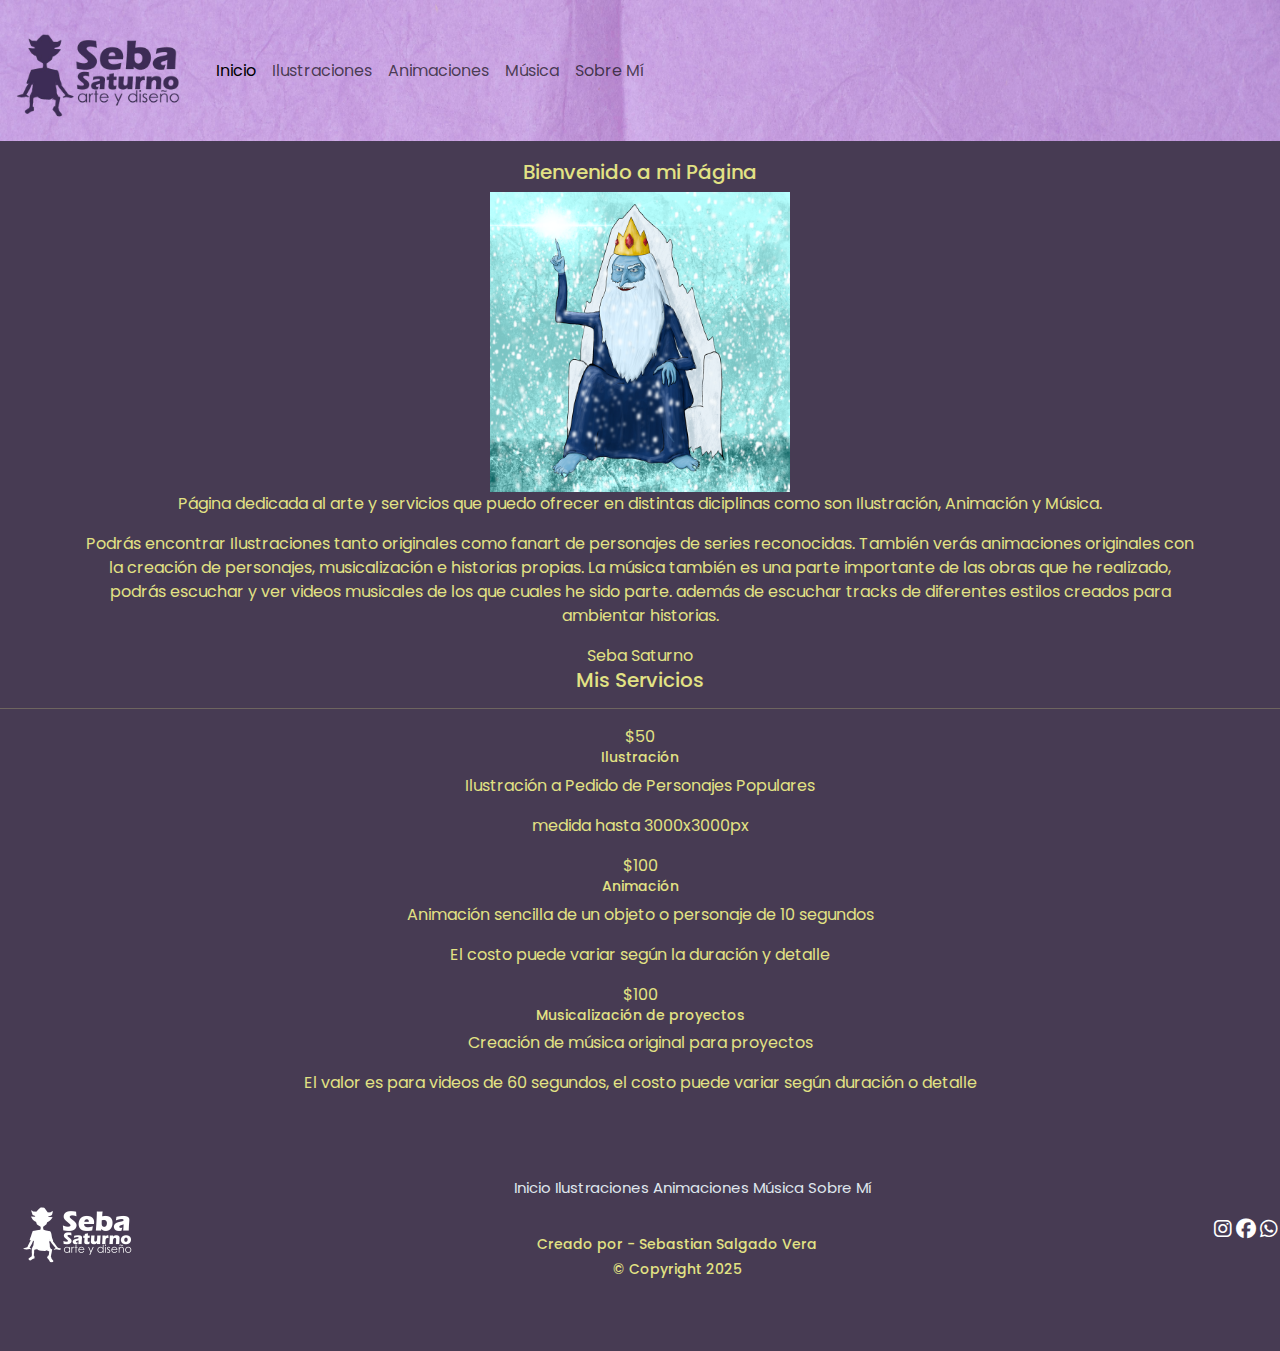
<file: index.html>
<!DOCTYPE html>
<html lang="es">
<head>
    <meta charset="UTF-8">

    <!--bootstrap-->
    <link rel="stylesheet" href="https://cdn.jsdelivr.net/npm/bootstrap@5.3.2/dist/css/bootstrap.min.css">

    <!--Libreria iconos font awesome-->
    <link rel="stylesheet" href="https://cdnjs.cloudflare.com/ajax/libs/font-awesome/6.7.2/css/all.min.css" 
    integrity="sha512-Evv84Mr4kqVGRNSgIGL/F/aIDqQb7xQ2vcrdIwxfjThSH8CSR7PBEakCr51Ck+w+/U6swU2Im1vVX0SVk9ABhg==" 
    crossorigin="anonymous" referrerpolicy="no-referrer" />
    
    <!--google font poppins-->
    <link rel="preconnect" href="https://fonts.googleapis.com">
    <link rel="preconnect" href="https://fonts.gstatic.com" crossorigin>
    <link href="https://fonts.googleapis.com/css2?family=Poppins:ital,wght@0,100;0,200;0,300;0,400;0,500;0,600;0,700;0,800;0,900;1,100;1,200;1,300;1,400;1,500;1,600;1,700;1,800;1,900&display=swap" rel="stylesheet">
    
    <!--Enlace a estilos propios -->
    <meta name="viewport" content="width=device-width, initial-scale=1.0">
    <link rel="stylesheet" href="../css/style.css">


    <title>Seba Saturno</title>
</head>
<body id="bodyIndex">
    <!--Estructura N°1= header/nav-->
    <header id="header">

    <!--Navbar bts-->
            <nav class="navbar navbar-expand-lg">
                <div class="container-fluid">
                    <a class="navbar-brand" href="#"><img src="icon/logo-seba.png" alt=""></a>
                    <button class="navbar-toggler" type="button" data-bs-toggle="collapse" data-bs-target="#navbarNavAltMarkup" aria-controls="navbarNavAltMarkup" aria-expanded="false" aria-label="Toggle navigation">
                    <span class="navbar-toggler-icon"></span>
                    </button>
                    <div class="collapse navbar-collapse" id="navbarNavAltMarkup">
                    <div class="navbar-nav">
                        <a class="nav-link active" aria-current="page" href="#">Inicio</a>
                        <a class="nav-link" href="pages/ilustraciones.html">Ilustraciones</a>
                        <a class="nav-link" href="pages/animacion.html">Animaciones</a>
                        <a class="nav-link" href="pages/musica.html">Música</a>
                        <a class="nav-link" href="pages/sobreMi.html">Sobre Mí</a>

                    </div>
                    </div>
                </div>
            </nav>
        </div>


    </header>

    <section class="about">
        <div class="about-txt">
            <h2>Bienvenido a mi Página</h2>
            <div class="about-img">
                <img src="images/rey helado.png">
            <p>
                Página dedicada al arte y servicios que puedo ofrecer en distintas diciplinas 
                como son Ilustración, Animación y Música.
            </p>
            <p>
                Podrás encontrar Ilustraciones tanto originales como fanart de personajes 
                de series reconocidas. También verás animaciones originales con la creación 
                de personajes, musicalización e historias propias. La música también es 
                una parte importante de las obras que he realizado, podrás escuchar y ver 
                videos musicales de los que cuales he sido parte. además de escuchar tracks 
                de diferentes estilos creados para ambientar historias.
            </p>
        </div>

        </div>
    </section>

    </section>
    <!--Estructura N°2= main-->
    <main class="services">
        <span>Seba Saturno</span>
        <h2>Mis Servicios</h2>
        <hr>

        <div class="service-1">
            <span>$50</span>
            <h3>Ilustración</h3>
            <p>Ilustración a Pedido de Personajes Populares</p>
            <p>medida hasta 3000x3000px</p>
        </div>

        <div class="service-1">
            <span>$100</span>
            <h3>Animación</h3>
            <p>Animación sencilla de un objeto o personaje de 10 segundos</p>
            <p>El costo puede variar según la duración y detalle</p>
        </div>

        <div class="service-1">
            <span>$100</span>
            <h3>Musicalización de proyectos</h3>
            <p>Creación de música original para proyectos</p>
            <p>El valor es para videos de 60 segundos, el costo puede variar 
                según duración o detalle</p>
        </div>
    </main>
    
    
    <!--Estructura N°1= footer-->
    <footer id="footer">
        <section class="footerLogo">
            <img src="icon/logo-seba-sin-fondo.png" alt="logo footer seba">
        </section>

        <section class="footerNav">
            <ul>
                <li><a href="#">Inicio</a></li>
                <li><a href="pages/ilustraciones.html">Ilustraciones</a></li>
                <li><a href="pages/animacion.html">Animaciones</a></li>
                <li><a href="pages/musica.html">Música</a></li>
                <li><a href="pages/sobreMi.html">Sobre Mí</a></li>
            </ul>

            <article class="footerNav-copy">
                <h3>Creado por - Sebastian Salgado Vera</h3>
                <h3>&copy Copyright 2025</h3>


            </article>
        </section>

        <section class="footerRedes">
            <i class="fa-brands fa-instagram"></i>
            <i class="fa-brands fa-facebook"></i>
            <i class="fa-brands fa-whatsapp"></i>
            <i class="fa-brands fa-square-behance"></i>
        </section>

    </footer>
        
    <!--bts js-->
    <script src="https://cdn.jsdelivr.net/npm/bootstrap@5.3.2/dist/js/bootstrap.bundle.min.js"></script>
</body>
</html>
</file>
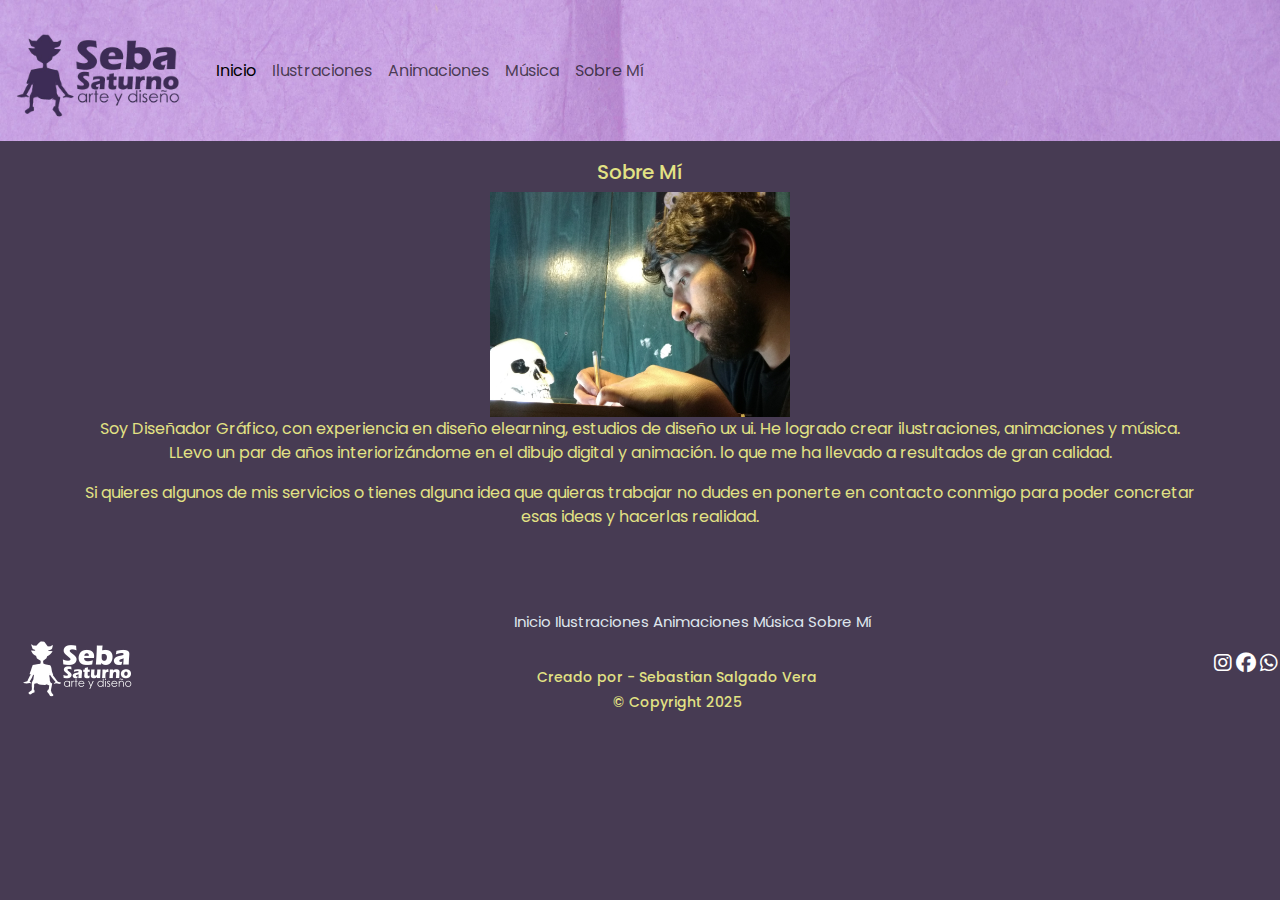
<file: pages/sobreMi.html>
<!DOCTYPE html>
<html lang="es">
<head>
    <meta charset="UTF-8">

    <!--bootstrap-->
    <link rel="stylesheet" href="https://cdn.jsdelivr.net/npm/bootstrap@5.3.2/dist/css/bootstrap.min.css">

    <!--Libreria iconos font awesome-->
    <link rel="stylesheet" href="https://cdnjs.cloudflare.com/ajax/libs/font-awesome/6.7.2/css/all.min.css" 
    integrity="sha512-Evv84Mr4kqVGRNSgIGL/F/aIDqQb7xQ2vcrdIwxfjThSH8CSR7PBEakCr51Ck+w+/U6swU2Im1vVX0SVk9ABhg==" 
    crossorigin="anonymous" referrerpolicy="no-referrer" />
    
    <!--google font poppins-->
    <link rel="preconnect" href="https://fonts.googleapis.com">
    <link rel="preconnect" href="https://fonts.gstatic.com" crossorigin>
    <link href="https://fonts.googleapis.com/css2?family=Poppins:ital,wght@0,100;0,200;0,300;0,400;0,500;0,600;0,700;0,800;0,900;1,100;1,200;1,300;1,400;1,500;1,600;1,700;1,800;1,900&display=swap" rel="stylesheet">
    
    <!--Enlace a estilos propios -->
    <meta name="viewport" content="width=device-width, initial-scale=1.0">
    <link rel="stylesheet" href="../css/style.css">


    <title>Seba Saturno</title>
</head>
<body id="bodyIndex">
    <!--Estructura N°1= header/nav-->
    <header id="header">

    <!--Navbar bts-->
            <nav class="navbar navbar-expand-lg">
                <div class="container-fluid">
                    <a class="navbar-brand" href="#"><img src="../icon/logo-seba.png" alt=""></a>
                    <button class="navbar-toggler" type="button" data-bs-toggle="collapse" data-bs-target="#navbarNavAltMarkup" aria-controls="navbarNavAltMarkup" aria-expanded="false" aria-label="Toggle navigation">
                    <span class="navbar-toggler-icon"></span>
                    </button>
                    <div class="collapse navbar-collapse" id="navbarNavAltMarkup">
                    <div class="navbar-nav">
                        <a class="nav-link active" aria-current="page" href="../index.html">Inicio</a>
                        <a class="nav-link" href="ilustraciones.html">Ilustraciones</a>
                        <a class="nav-link" href="animacion.html">Animaciones</a>
                        <a class="nav-link" href="musica.html">Música</a>
                        <a class="nav-link" href="#">Sobre Mí</a>

                    </div>
                    </div>
                </div>
            </nav>
        </div>


    </header>

    <section class="about">
        <div class="about-txt">
            <h2>Sobre Mí</h2>
            <div class="about-img">
                <img src="../images/seba.jpg">
            <p>
                Soy Diseñador Gráfico, con experiencia en diseño elearning, estudios de diseño ux ui. 
                He logrado crear ilustraciones, animaciones y música. LLevo un par de años interiorizándome 
                en el dibujo digital y animación. lo que me ha llevado a resultados de gran calidad.
            </p>
            <p>
                Si quieres algunos de mis servicios o tienes alguna idea que quieras trabajar no dudes en 
                ponerte en contacto conmigo para poder concretar esas ideas y hacerlas realidad.
            </p>
        </div>

        </div>
    </section>



    </main>
    
    
    <!--Estructura N°1= footer-->
    <footer id="footer">
        <section class="footerLogo">
            <img src="../icon/logo-seba-sin-fondo.png" alt="logo footer seba">
        </section>

        <section class="footerNav">
            <ul>
                <li><a href="../index.html">Inicio</a></li>
                <li><a href="ilustraciones.html">Ilustraciones</a></li>
                <li><a href="animacion.html">Animaciones</a></li>
                <li><a href="musica.html">Música</a></li>
                <li><a href="#">Sobre Mí</a></li>
            </ul>

            <article class="footerNav-copy">
                <h3>Creado por - Sebastian Salgado Vera</h3>
                <h3>&copy Copyright 2025</h3>


            </article>
        </section>

        <section class="footerRedes">
            <i class="fa-brands fa-instagram"></i>
            <i class="fa-brands fa-facebook"></i>
            <i class="fa-brands fa-whatsapp"></i>
            <i class="fa-brands fa-square-behance"></i>
        </section>

    </footer>
        
    <!--bts js-->
    <script src="https://cdn.jsdelivr.net/npm/bootstrap@5.3.2/dist/js/bootstrap.bundle.min.js"></script>
</body>
</html>
</file>
<file: css/style.css>
@charset "UTF-8";
/*selector /etiqueta {
    propiedad: valor;
}

/*
ORDEN JERARQUICO::after

!import = no importa que, lo aplica sin criterio alguno.
id      = Clasificación única e irrepetible en el doc. (ej: dni- patente - imei)
id      = ESTRUCTURAS PRINCIPALES O TRONCALES DEL DOC.
class   = Clasificación que podemos repetir en el doc. (ej: cajas - estilos)
selectores / etiquetas*/
/*ESTILOS RESET*/
* {
  padding: 0;
  margin: 0;
  box-sizing: border-box;
  scroll-behavior: smooth;
  font-family: "Poppins";
  color: rgb(226, 226, 132);
}

#main {
  max-width: 1400px;
  min-height: 100vh;
  margin: 0 auto;
  padding: 85px;
  text-align: center;
}

ul {
  display: inline-block;
}

li {
  list-style: none;
  display: inline-block;
}

a {
  text-decoration: none;
}

/*ESTILOS BODY*/
#body {
  max-width: 100%;
}

#bodyIndex {
  background-color: rgb(71, 59, 83);
}

h2 {
  font-size: 20px;
}

/*ESTILOS HEADER*/
.navbar {
  width: 100%;
  background-image: url(../images/background.jpg);
  background-repeat: no-repeat;
  background-size: cover;
  position: fixed;
}

#header {
  width: 100%;
  height: 80px;
}

#header img {
  width: 180px;
  height: 115px;
}

/*ESTILOS MAIN*/
.about {
  margin-top: 80px;
  text-align: center;
  margin-left: 80px;
  margin-right: 80px;
}

img {
  width: 300px;
}

.services {
  text-align: center;
}

video {
  width: 100%;
}

/*ESTILOS FOOTER*/
#footer {
  margin-top: auto;
  width: 100%;
  height: 240px;
  display: flex;
  justify-content: space-between;
  align-items: center;
  margin-left: 20px;
  margin-right: 20px;
}

#footer img {
  width: 120px;
  height: 77px;
}

.footerNav {
  display: flex;
  flex-direction: column;
  text-align: center;
  row-gap: 20px;
  font-size: 15px;
}

a {
  color: rgb(223, 230, 237);
}

.footer-copy {
  color: rgba(255, 255, 255, 0.81);
  font-size: 15px;
}

.footerRedes i {
  color: white;
  font-size: 20px;
}

h3 {
  font-size: 14px;
}

/*# sourceMappingURL=style.css.map */
</file>
